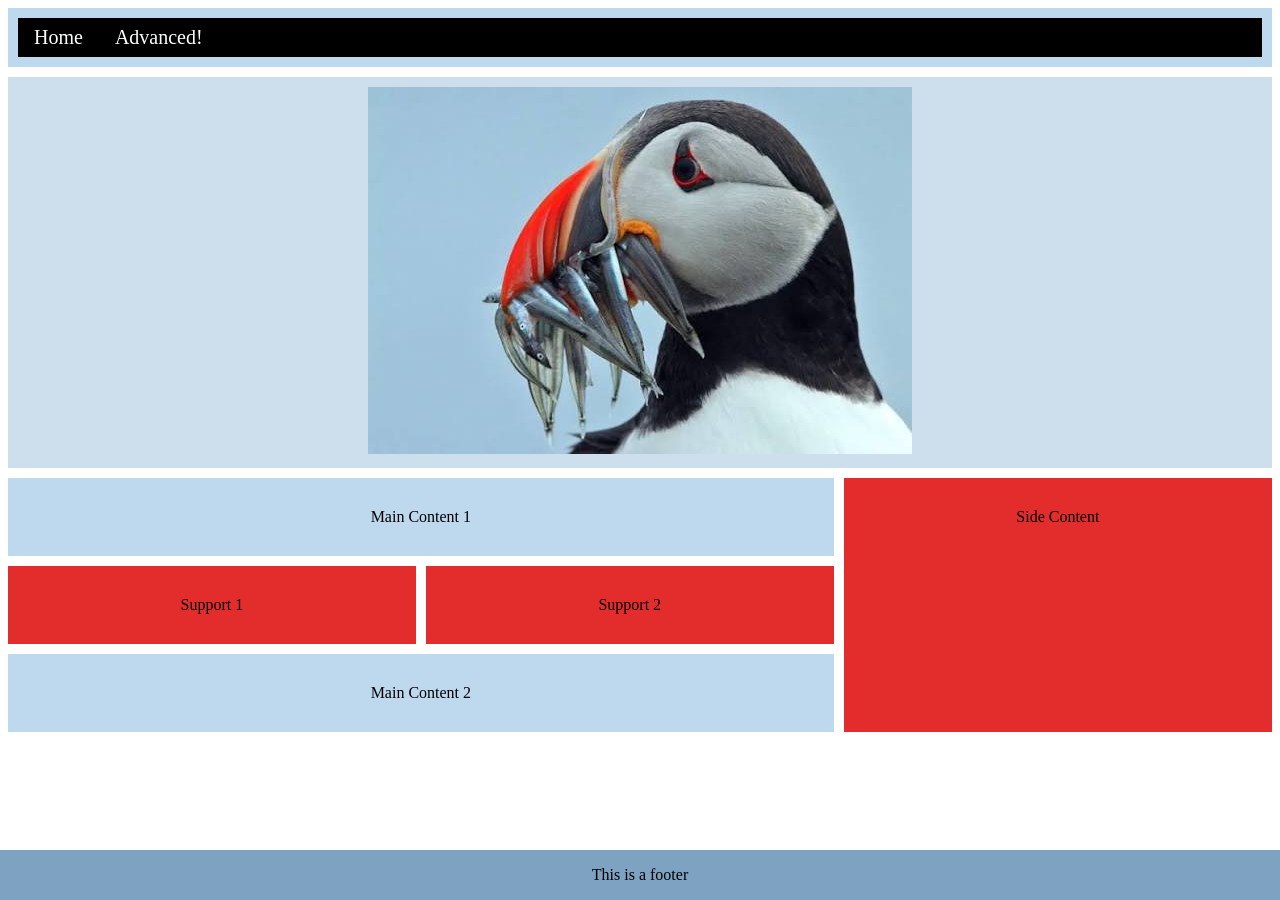
<file: index.html>
<!DOCTYPE html>
<html lang="en">
<head>
  <meta charset="UTF-8">
  <meta name="viewport" content="width=device-width, initial-scale=1.0">
  <title>CSSGrid</title>
  <link rel="stylesheet" href="css/style.css">
</head>
<body>
  <div class="grid-container">
    <div class="nav-menu grid-item">
      <ul class="nav">
          <li><a href="index.html">Home</a></li>
          <li><a href="advanced.html">Advanced!</a></li>
      </ul>
    </div>
    <div class="grid-item main-img"><img class="image1" src="images/puffin.jpeg"></div>
    <div class="grid-item main1">Main Content 1</div>
    <div class="grid-item support1" style="background-color: rgb(227, 45, 45)">Support 1</div>
    <div class="grid-item support2" style="background-color: rgb(227, 45, 45)">Support 2</div>
    <div class="grid-item main2">Main Content 2</div>
    <div class="grid-item sidecontent" style="background-color: rgb(227, 45, 45)">Side Content</div>
    <p></p>
    <div class="footer">
      <p>This is a footer</p>
    </div>
  </div>
</body>
</html>
</file>
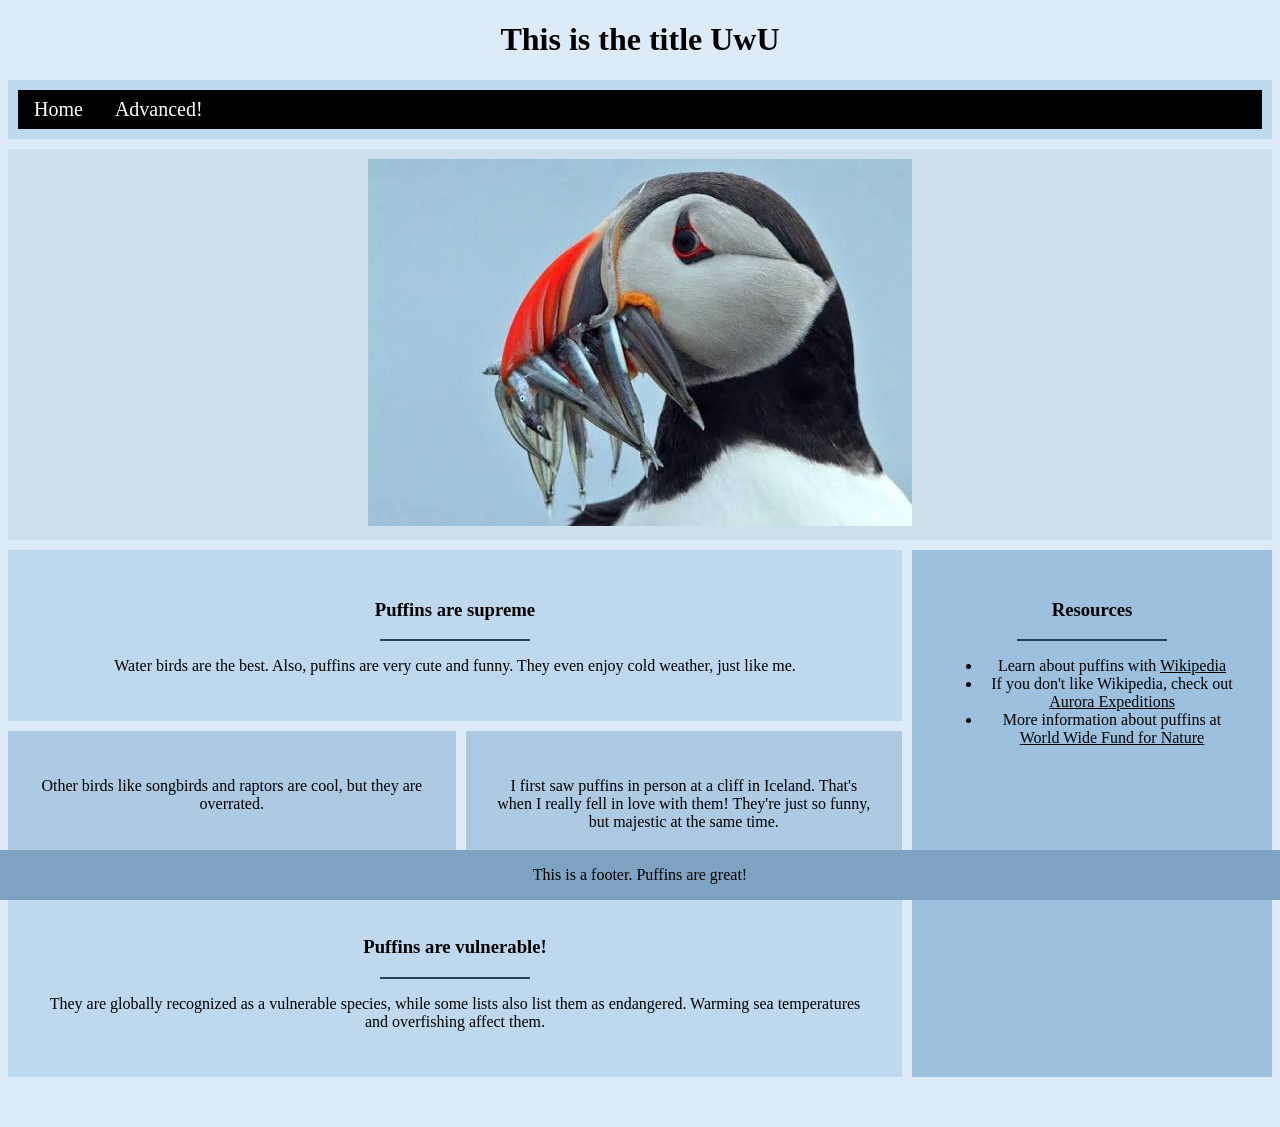
<file: advanced.html>
<!DOCTYPE html>
<html lang="en">
<head>
  <meta charset="UTF-8">
  <meta name="viewport" content="width=device-width, initial-scale=1.0">
  <title>CSSGrid</title>
  <link rel="stylesheet" href="css/style.css">
</head>
<body style="background-color: rgb(221, 235, 248);">
  <h1 style="text-align: center;">This is the title UwU</h1>
  <div class="grid-container">
    <div class="nav-menu grid-item">
      <ul class="nav">
          <li><a href="index.html">Home</a></li>
          <li><a href="advanced.html">Advanced!</a></li>
      </ul>
    </div>
    <div class="grid-item main-img"><img class="image1" src="images/puffin.jpeg"></div>
    <div class="grid-item main1">
      <h3>Puffins are supreme</h3>
      <hr>
      <p>Water birds are the best. Also, puffins are very cute and funny. They even enjoy cold weather, just like me.</p>
    </div>
    <div class="grid-item support1">
      <p>Other birds like songbirds and raptors are cool, but they are overrated.</p>
    </div>
    <div class="grid-item support2">
      <p>I first saw puffins in person at a cliff in Iceland. That's when I really fell in love with them! They're just so funny, but majestic at the same time.</p>
    </div>
    <div class="grid-item main2">
      <h3>Puffins are vulnerable!</h3>
      <hr>
      <p>They are globally recognized as a vulnerable species, while some lists also list them as endangered. Warming sea temperatures and overfishing affect them.</p>
    </div>
    <div class="grid-item sidecontent" style="width: 300px">
      <h3>Resources</h3>
      <hr>
      <ul>
        <li>Learn about puffins with <a style="color: black;" href="https://en.wikipedia.org/wiki/Puffin">Wikipedia</a></li>
        <li>If you don't like Wikipedia, check out <a style="color: black;" href="https://www.aurora-expeditions.com/blog/puffin-information-guide">Aurora Expeditions</a></li>
        <li>More information about puffins at <a style="color: black;" href="https://www.wwf.org.uk/learn/fascinating-facts/puffins">World Wide Fund for Nature</a></li>
      </ul>
    </div>
    <div class="footer">
      <p>This is a footer. Puffins are great!</p>
    </div>
    <p></p>
  </div>

</body>
</html>
</file>
<file: css/style.css>
.nav {
    list-style-type: none;
    background-color: black;
    margin: 0;
    padding: 0;
    overflow: hidden;
}
ul.nav li {
    float: left;
}
ul.nav li a {
    display: block;
    padding: 8px 16px;
    color: white;
    text-decoration: none;
    font-size: 20px;
}
ul.nav a:hover {
    background-color: gray;
    color: lightblue;
}



body{
  font-family: Cambria, Cochin, Georgia, Times, 'Times New Roman', serif;
}


.grid-container {
  display: grid;
  grid-gap: 10px;
  grid-template-columns: auto auto auto;
}

.grid-item {
  background-color: rgb(190, 216, 238);
  text-align: center;
  padding: 10px;
}

.nav-menu {
  grid-row: 1;
  grid-column: 1/ span 3;
}

.main-img {
  grid-row: 2;
  grid-column:1 /span 3;
  background-color: rgb(205, 222, 237);
}

.image1 {
  max-height: 400px;
}

.main1 {
  grid-row: 3;
  grid-column:1 /span 2;
  padding: 30px;
}

.main2 {
  grid-row: 5;
  grid-column:1 /span 2;
  padding: 30px;
}

.sidecontent {
  grid-column: 3;
  grid-row: 3 / span 3;
  padding: 30px;
  background-color: rgb(156, 192, 222);
}

.support1{
  grid-column: 1;
  grid-row: 4;
  padding: 30px;
  background-color: rgb(173, 202, 226);
}

.support2{
  grid-column: 2;
  grid-row: 4;
  padding: 30px;
  background-color: rgb(173, 202, 226);
}


.footer {
  position:fixed;
  left:0;
  bottom:0;
  width:100%;
  background-color:rgb(126, 162, 193);
  color:black;
  text-align:center
}

hr{
  height: 2px;
  width: 150px;
  border: none;
  background-color: rgb(39, 65, 88);
}
</file>
